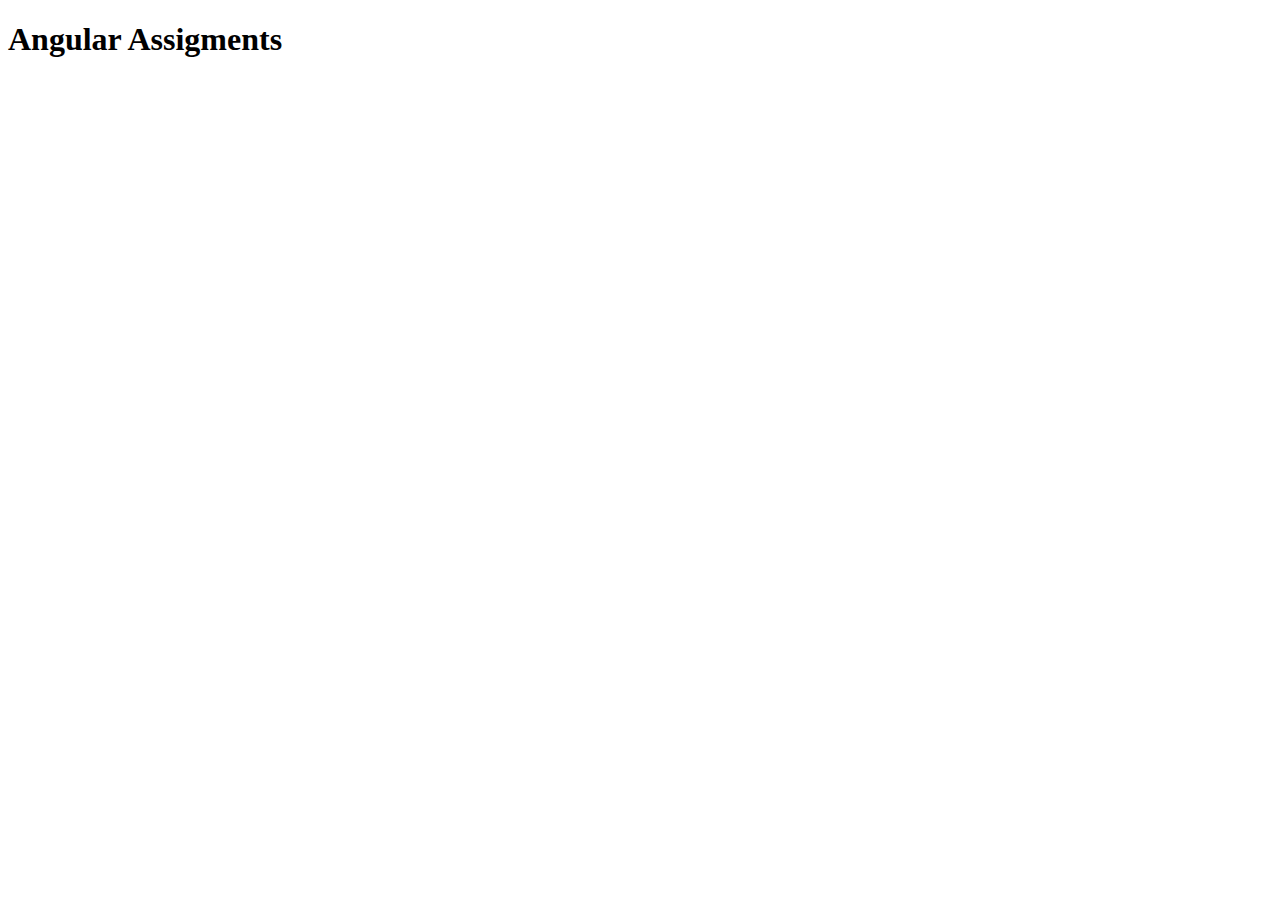
<file: angular/index.html>
<!DOCTYPE html>
<html lang="en">
<head>
    <meta charset="UTF-8">
    <meta http-equiv="X-UA-Compatible" content="IE=edge">
    <meta name="viewport" content="width=device-width, initial-scale=1.0">
    <title>Angular Assigments</title>
</head>
<body>
    <h1>Angular Assigments</h1>
</body>
</html>
</file>
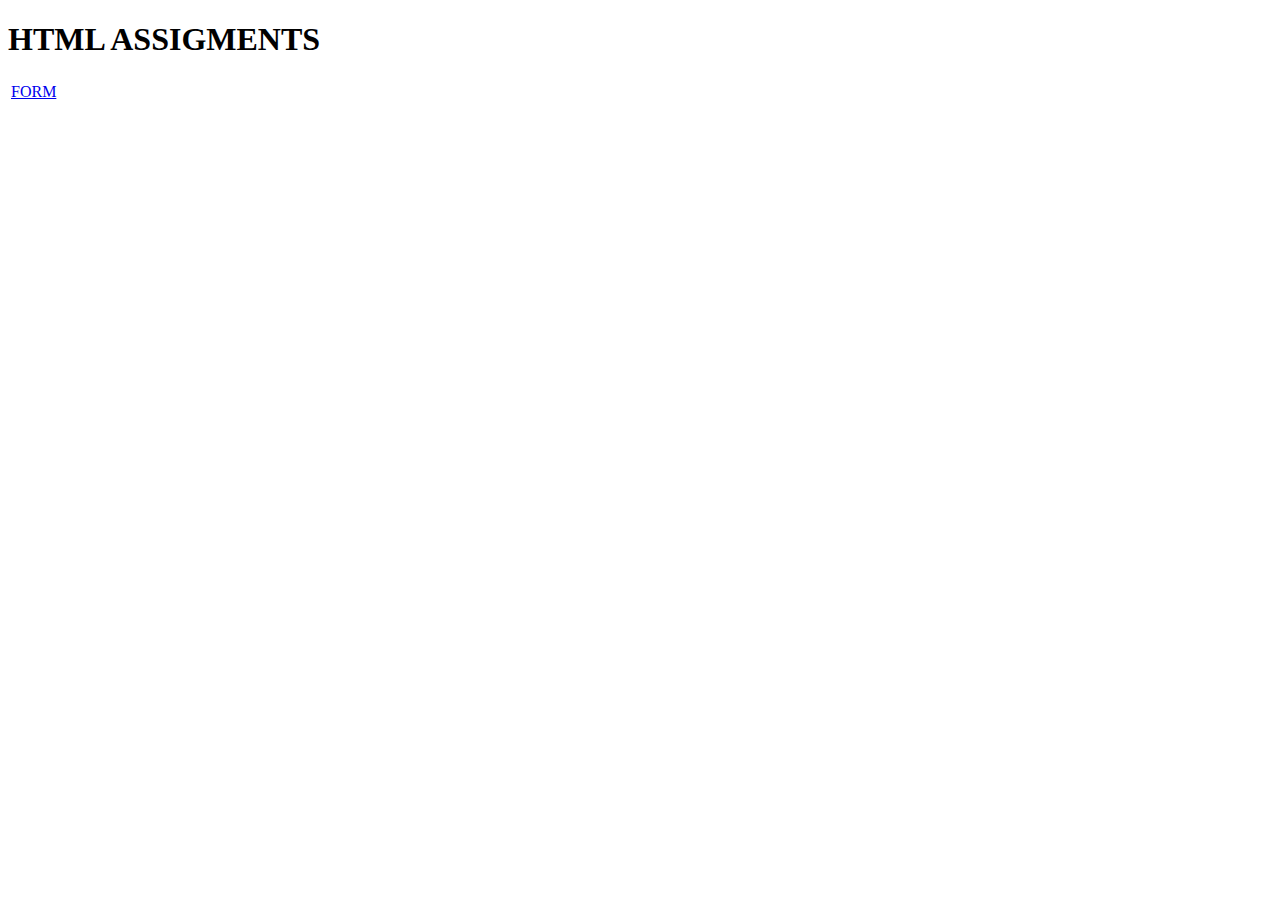
<file: html/index.html>
<!DOCTYPE html>
<html lang="en">
<head>
    <meta charset="UTF-8">
    <meta http-equiv="X-UA-Compatible" content="IE=edge">
    <meta name="viewport" content="width=device-width, initial-scale=1.0">
    <title>HTML ASSIGMENTS</title>
</head>
<body>
    <h1>HTML ASSIGMENTS</h1>
    
    <table>
        <tr>
            <td> <a href="form.html">FORM</a></td>
           
        </tr>
    </table>

</body>
</html>
</file>
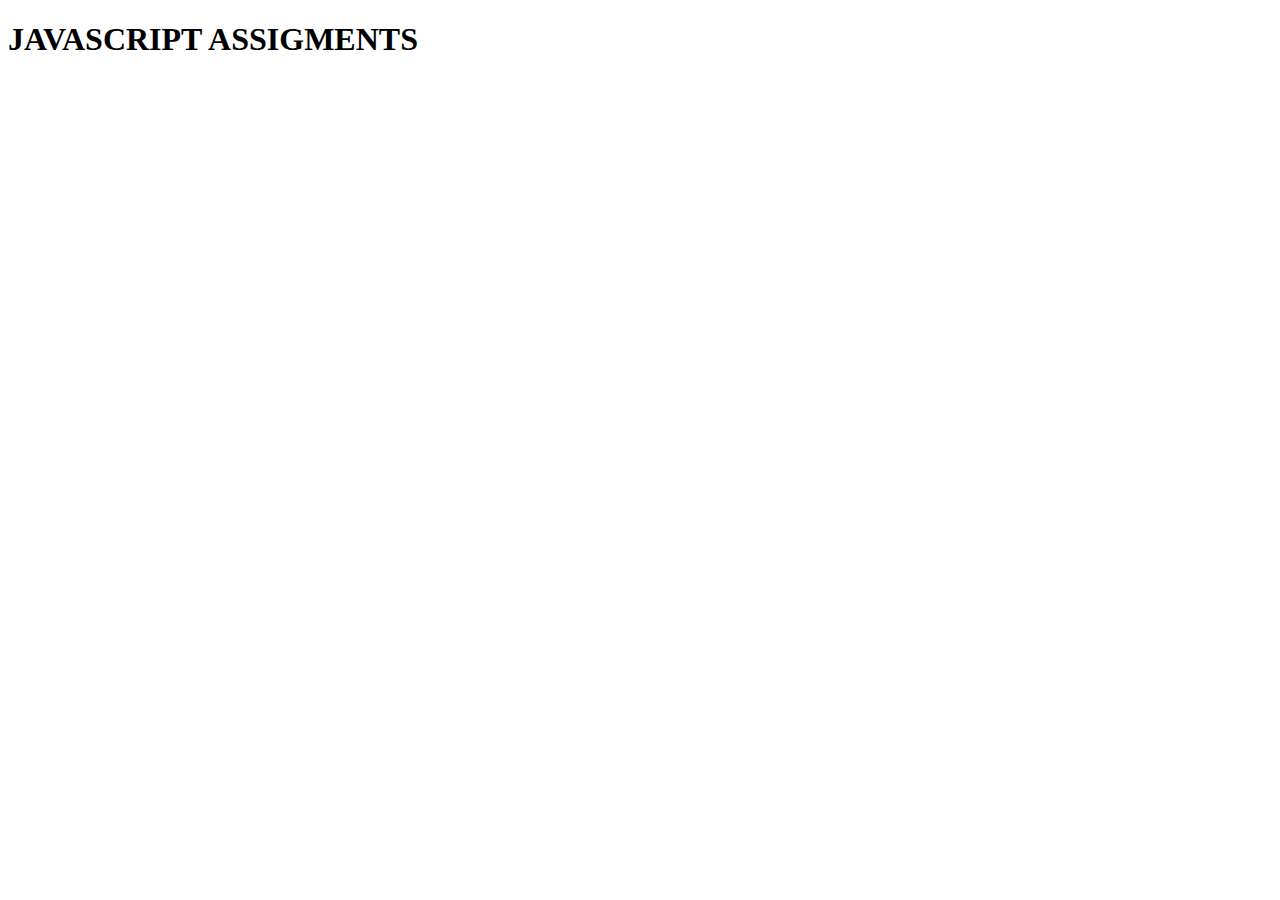
<file: js/index.html>
<!DOCTYPE html>
<html lang="en">
<head>
    <meta charset="UTF-8">
    <meta http-equiv="X-UA-Compatible" content="IE=edge">
    <meta name="viewport" content="width=device-width, initial-scale=1.0">
    <title>JAVASCRIPT ASSIGMENTS</title>
</head>
<body>
    <h1>JAVASCRIPT ASSIGMENTS</h1>
</body>
</html>
</file>
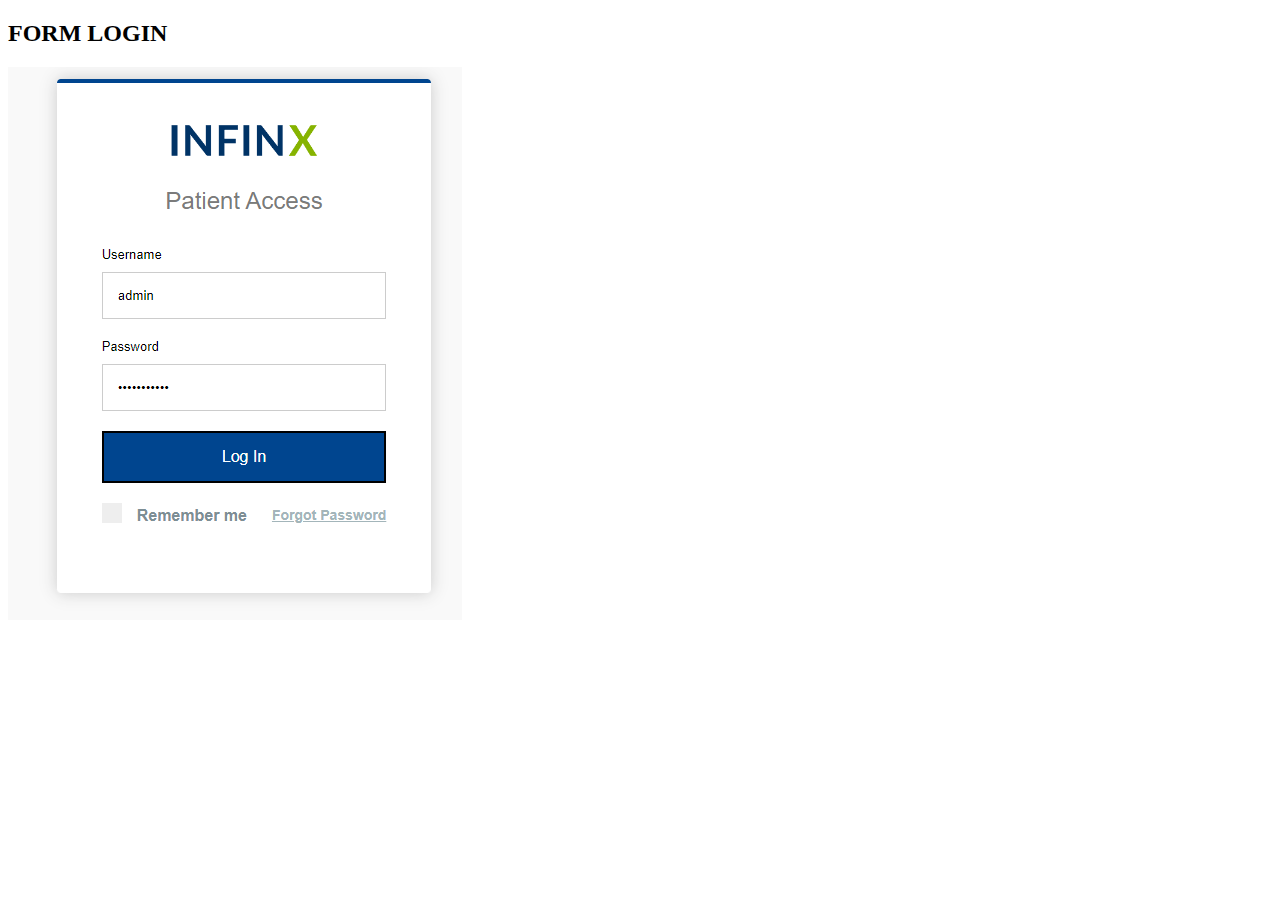
<file: html/form.html>
<!DOCTYPE html>
<html lang="en">
<head>
    <meta charset="UTF-8">
    <meta http-equiv="X-UA-Compatible" content="IE=edge">
    <meta name="viewport" content="width=device-width, initial-scale=1.0">
    <title>Form Assigment</title>
</head>
<body>
    <h2>FORM LOGIN</h2>
    <img src="images/FORM_LOGIN.png" alt="">
</body>
</html>
</file>
